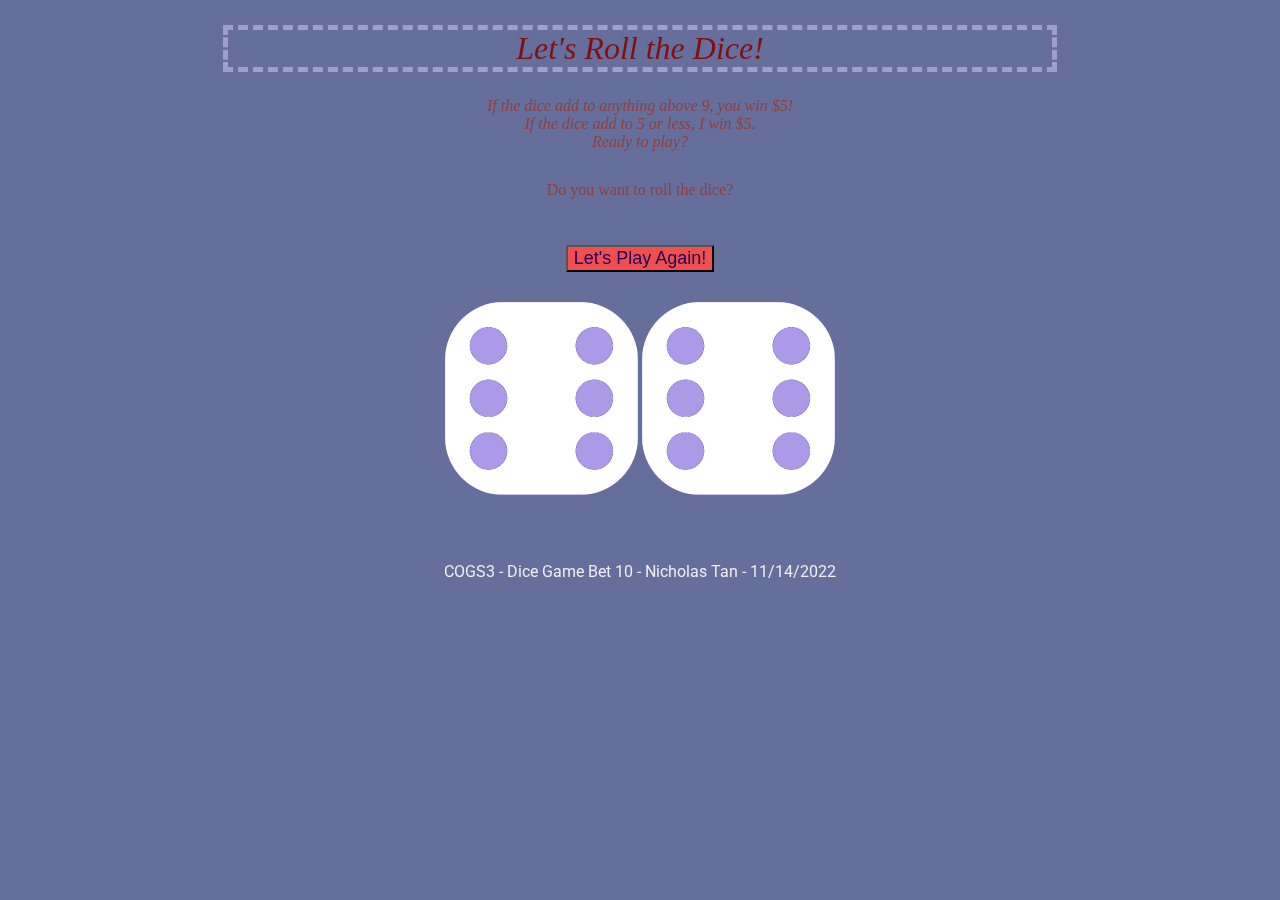
<file: dice.html>
<!DOCTYPE html>
<html lang="en" dir="ltr">

<head>
  <meta charset="utf-8">
  <title>COGS3 - Best of 10!</title>
  <link rel="stylesheet" href="styles.css">
  <link href="https://fonts.googleapis.com/css2?family=Roboto:wght@100;300;400;500;900&display=swap" rel="stylesheet">
</head>

<body>

  <div class="container">
    <!-- Reports the values of the die and the sum -->
    <h1>Let's Roll the Dice!</h1>

    <!-- Reports the outcome of the bet -->
    <h2>
      If the dice add to anything above 9, you win $5! <br>
      If the dice add to 5 or less, I win $5. <br>
      Ready to play?
    </h2>

    <!-- JS will input the content -->
    <h3></h3>
    <h4></h4>
    <h5></h5>
    <div>
      <p> Do you want to roll the dice? </p>
      <button class="myBtn" onclick="letsPlay()">Let's Play Again!</button>
    </div>

    <div class="dice">
      <img class="img1" src="images/dice6.png">
    </div>

    <div class="dice">
      <img class="img2" src="images/dice6.png">
    </div>
  </div>

  <footer>
    COGS3 - Dice Game Bet 10 - Nicholas Tan - 11/14/2022
  </footer>

  <script src="index.js" charset="utf-8"></script>

</body>

</html>
</file>
<file: styles.css>
.container {
  width: 70%;
  margin: auto;
  text-align: center;
}

.dice {
  text-align: center;
  display: inline-block;

}

body {
  background-color: #666e9b;
  font-family: 'Impact';
}

h1 {
  outline: 5px dashed rgb(159, 159, 207);
  margin: 30px;
  font-style: italic;
  font-size: 2rem;
  font-weight: 500;
  color: #811111;
}

h2, h3 {
  font-style: oblique;
  margin: 30px;
  font-size: 1rem;
  
  font-weight: 250;
  color: #913e3e;
}

h4, h5{
  margin: 10px;
  font-size: 2rem;
  text-shadow: 5px 5px #baa5e2;
  font-weight: 150;
  color: #000000;
  text-align: center;
}

p {
  color: #913e3e;
}

img {
  width: 100%;
  background-color: #baa5e2;
  border-radius: 30%;
  mix-blend-mode: hard-light;
}


.myBtn {
  margin: 30px;
  font-size: large;
  font-family:Impact, Haettenschweiler, 'Arial Narrow Bold', sans-serif;
  color: #1f0058;
  background-color: #f14f4f;
}

footer {
  margin-top: 5%;
  color: #EEEEEE;
  text-align: center;
  font-family: 'Roboto', sans-serif;
}
</file>
